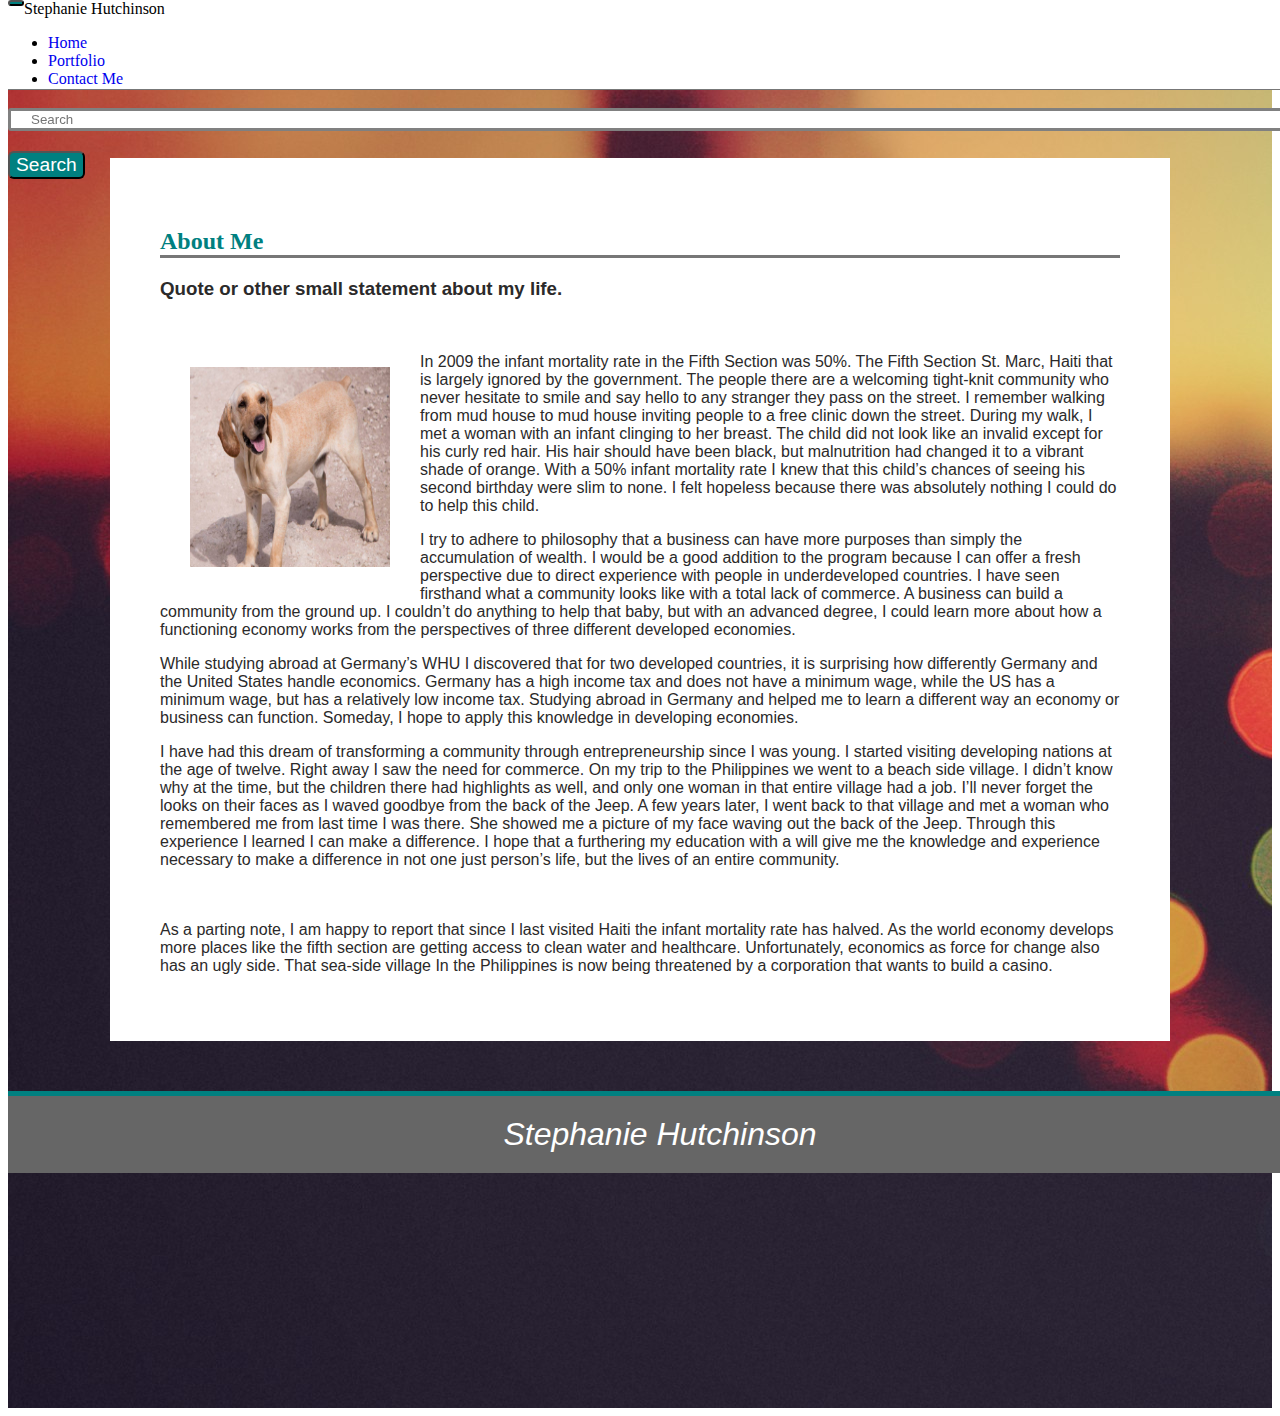
<file: index.html>
<!DOCTYPE html>
<html>

<head>
    <meta charset="utf-8" />
    <meta http-equiv="X-UA-Compatible" content="IE=edge">
    <title>Stephanie Hutchinson</title>
    <meta name="viewport" content="width=device-width, initial-scale=1">
    <link rel="stylesheet" href="https://stackpath.bootstrapcdn.com/bootstrap/4.1.3/css/bootstrap.min.css" integrity="sha384-MCw98/SFnGE8fJT3GXwEOngsV7Zt27NXFoaoApmYm81iuXoPkFOJwJ8ERdknLPMO"
        crossorigin="anonymous">
    <link rel="stylesheet" type="text/css" media="screen" href="style.css" />
</head>

<body>

    <header>
        <nav class="navbar navbar-expand-lg navbar-light bg-light">
            <a class="navbar-brand">Stephanie Hutchinson</a>
            <button class="navbar-toggler" type="button" data-toggle="collapse" data-target="#navbarSupportedContent"
                aria-controls="navbarSupportedContent" aria-expanded="false" aria-label="Toggle navigation">
                <span class="navbar-toggler-icon"></span>
            </button>

            <div class="collapse navbar-collapse" id="navbarSupportedContent">
                <ul class="navbar-nav mr-auto">
                    <li class="nav-item active">
                        <a class="nav-link" href="index.html">Home <span class="sr-only">(current)</span></a>
                    </li>
                    <li class="nav-item">
                        <a class="nav-link" href="portfolio.html">Portfolio</a>
                    </li>
                    <li class="nav-item">
                        <a class="nav-link" href="contact.html">Contact Me</a>
                    </li>
                </ul>
                <form class="form-inline my-2 my-lg-0">
                    <div class="searchinput">
                    <input class="form-control mr-sm-2" type="text" placeholder="Search" aria-label="Search">
                    </div>
                    <button class="btn btn-outline-success my-2 my-sm-0" type="submit">Search</button>
                </form>
            </div>
        </nav>
    </header>
    <div class="background">
        <div class="container">
            <!-- Content here -->

            <div class="content">
                <article>
                    <H2 class="title">About Me</H2>
                    <h3>Quote or other small statement about my life.</h3>
                    <br>
                    <img id="biopic" src="dog.jpg">
                    <p>
                        In 2009 the infant mortality rate in the Fifth Section was 50%. The Fifth Section St. Marc,
                        Haiti that is largely ignored by the government. The people there are a welcoming tight-knit
                        community who never hesitate to smile and say hello to any stranger they pass on the street. I
                        remember walking from mud house to mud house inviting people to a free clinic down the street.
                        During my walk, I met a woman with an infant clinging to her breast. The child did not look
                        like an invalid except for his curly red hair. His hair should have been black, but
                        malnutrition had changed it to a vibrant shade of orange. With a 50% infant mortality rate I
                        knew that this child’s chances of seeing his second birthday were slim to none. I felt hopeless
                        because there was absolutely nothing I could do to help this child.
                        <p>
                            I try to adhere to philosophy that a business can have more purposes than simply the
                            accumulation of wealth. I would be a good addition to the program because I can offer a
                            fresh perspective due to direct experience with people in underdeveloped countries. I have
                            seen firsthand what a community looks like with a total lack of commerce. A business can
                            build a community from the ground up. I couldn’t do anything to help that baby, but with an
                            advanced degree, I could learn more about how a functioning economy works from the
                            perspectives of three different developed economies.
                        </p>
                        <p> While studying abroad at Germany’s WHU I discovered that for two developed countries, it is
                            surprising how differently Germany and the United States handle economics. Germany has a
                            high income tax and does not have a minimum wage, while the US has a minimum wage, but has
                            a relatively low income tax. Studying abroad in Germany and helped me to learn a different
                            way an economy or business can function. Someday, I hope to apply this knowledge in
                            developing economies.
                        </p>
                        <p> I have had this dream of transforming a community through entrepreneurship since I was
                            young. I started visiting developing nations at the age of twelve. Right away I saw the
                            need for commerce. On my trip to the Philippines we went to a beach side village. I didn’t
                            know why at the time, but the children there had highlights as well, and only one woman in
                            that entire village had a job. I’ll never forget the looks on their faces as I waved
                            goodbye from the back of the Jeep. A few years later, I went back to that village and met a
                            woman who remembered me from last time I was there. She showed me a picture of my face
                            waving out the back of the Jeep. Through this experience I learned I can make a difference.
                            I hope that a furthering my education with a will give me the knowledge and experience
                            necessary to make a difference in not one just person’s life, but the lives of an entire
                            community.
                        </p>
                        <br>
                        <br>
                        As a parting note, I am happy to report that since I last visited Haiti the infant mortality
                        rate has halved. As the world economy develops more places like the fifth section are getting
                        access to clean water and healthcare. Unfortunately, economics as force for change also has an
                        ugly side. That sea-side village In the Philippines is now being threatened by a corporation
                        that wants to build a casino.
                    </p>
                </article>

            </div>
        </div>
        <div id="indexfoot">
        <footer>
            <em>Stephanie Hutchinson</em>
        </footer>
    </div>
    </div>
    <script src="https://code.jquery.com/jquery-3.3.1.slim.min.js" integrity="sha384-q8i/X+965DzO0rT7abK41JStQIAqVgRVzpbzo5smXKp4YfRvH+8abtTE1Pi6jizo" crossorigin="anonymous"></script>
<script src="https://cdnjs.cloudflare.com/ajax/libs/popper.js/1.14.3/umd/popper.min.js" integrity="sha384-ZMP7rVo3mIykV+2+9J3UJ46jBk0WLaUAdn689aCwoqbBJiSnjAK/l8WvCWPIPm49" crossorigin="anonymous"></script>
<script src="https://stackpath.bootstrapcdn.com/bootstrap/4.1.3/js/bootstrap.min.js" integrity="sha384-ChfqqxuZUCnJSK3+MXmPNIyE6ZbWh2IMqE241rYiqJxyMiZ6OW/JmZQ5stwEULTy" crossorigin="anonymous"></script>
</body>

</html>
</file>
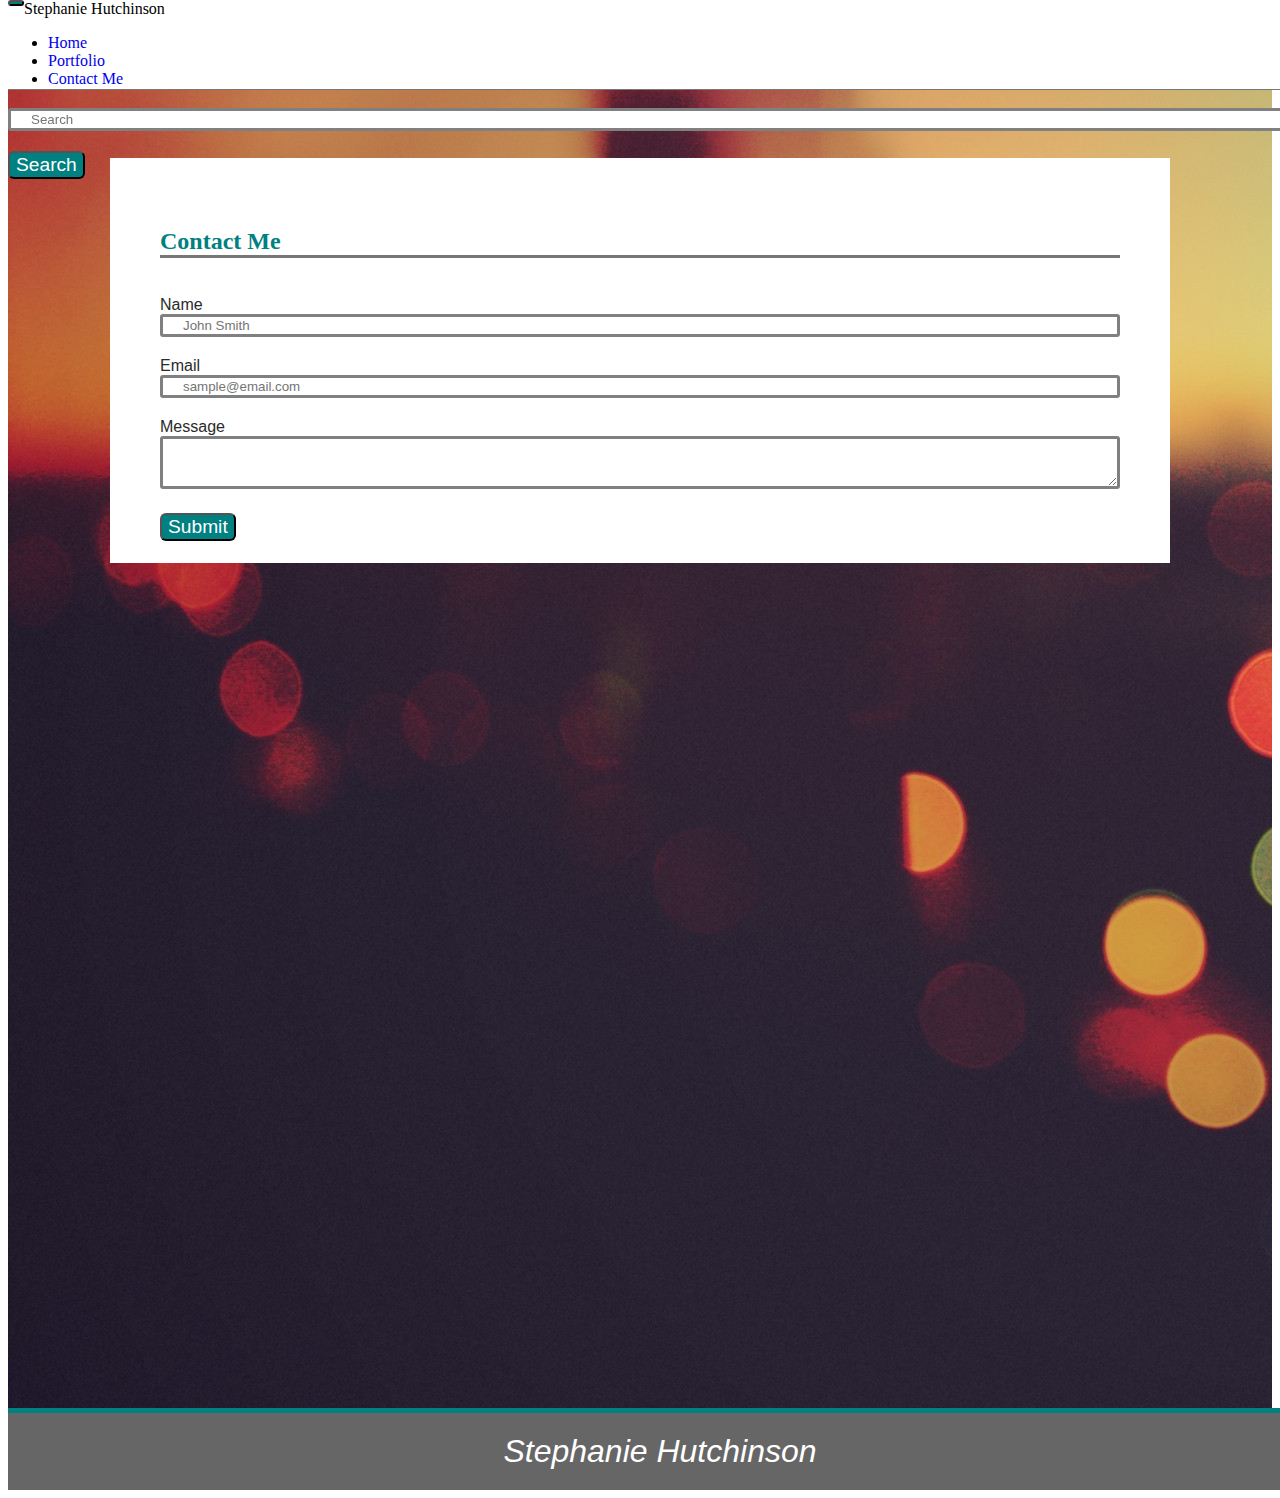
<file: contact.html>
<!DOCTYPE html>
<html>

<head>
    <meta charset="utf-8" />
    <meta http-equiv="X-UA-Compatible" content="IE=edge">
    <title>Stephanie Hutchinson</title>
    <meta name="viewport" content="width=device-width, initial-scale=1">
    <link rel="stylesheet" href="https://stackpath.bootstrapcdn.com/bootstrap/4.1.3/css/bootstrap.min.css" integrity="sha384-MCw98/SFnGE8fJT3GXwEOngsV7Zt27NXFoaoApmYm81iuXoPkFOJwJ8ERdknLPMO"
        crossorigin="anonymous">
    <link rel="stylesheet" type="text/css" media="screen" href="style.css" />
</head>

<body>

    <header>
        <nav class="navbar navbar-expand-lg navbar-light bg-light">
            <a class="navbar-brand">Stephanie Hutchinson</a>
            <button class="navbar-toggler" type="button" data-toggle="collapse" data-target="#navbarSupportedContent"
                aria-controls="navbarSupportedContent" aria-expanded="false" aria-label="Toggle navigation">
                <span class="navbar-toggler-icon"></span>
            </button>

            <div class="collapse navbar-collapse" id="navbarSupportedContent">
                <ul class="navbar-nav mr-auto">
                    <li class="nav-item active">
                        <a class="nav-link" href="index.html">Home <span class="sr-only">(current)</span></a>
                    </li>
                    <li class="nav-item">
                        <a class="nav-link" href="portfolio.html">Portfolio</a>
                    </li>
                    <li class="nav-item">
                        <a class="nav-link" href="contact.html">Contact Me</a>
                    </li>
                </ul>
                <form class="form-inline my-2 my-lg-0">
                        <div class="searchinput">
                        <input class="form-control mr-sm-2" type="text" placeholder="Search" aria-label="Search">
                        </div>
                    <button class="btn btn-outline-success my-2 my-sm-0" type="submit">Search</button>
                </form>
            </div>
        </nav>
    </header>
    <div class="background">
        <div class="container">
            <!-- Content here -->
          <div class="content">
            <H2 class="title">Contact Me</H2>       
            <br>                  
            <form>
                <div class="form-group">
                    <label for="formGroupExampleInput">Name</label>
                    <input type="text" class="form-control" id="formGroupExampleInput" placeholder="John Smith">
                </div>
                <div class="form-group">
                    <label for="formGroupExampleInput2">Email</label>
                    <input type="text" class="form-control" id="formGroupExampleInput2" placeholder="sample@email.com">
                </div>
                <div class="form-group">
                        <label for="exampleFormControlTextarea1">Message</label>
                        <textarea class="form-control" id="exampleFormControlTextarea1" rows="3"></textarea>
                </div>
                <button type="submit" class="btn btn-info">Submit</button>
            </form>
          </div>

        </div>
    </div>
    <footer>
        <em>Stephanie Hutchinson</em>
    </footer>
    </div>
    <script src="https://code.jquery.com/jquery-3.3.1.slim.min.js" integrity="sha384-q8i/X+965DzO0rT7abK41JStQIAqVgRVzpbzo5smXKp4YfRvH+8abtTE1Pi6jizo" crossorigin="anonymous"></script>
<script src="https://cdnjs.cloudflare.com/ajax/libs/popper.js/1.14.3/umd/popper.min.js" integrity="sha384-ZMP7rVo3mIykV+2+9J3UJ46jBk0WLaUAdn689aCwoqbBJiSnjAK/l8WvCWPIPm49" crossorigin="anonymous"></script>
<script src="https://stackpath.bootstrapcdn.com/bootstrap/4.1.3/js/bootstrap.min.js" integrity="sha384-ChfqqxuZUCnJSK3+MXmPNIyE6ZbWh2IMqE241rYiqJxyMiZ6OW/JmZQ5stwEULTy" crossorigin="anonymous"></script>
</body>

</html>
</file>
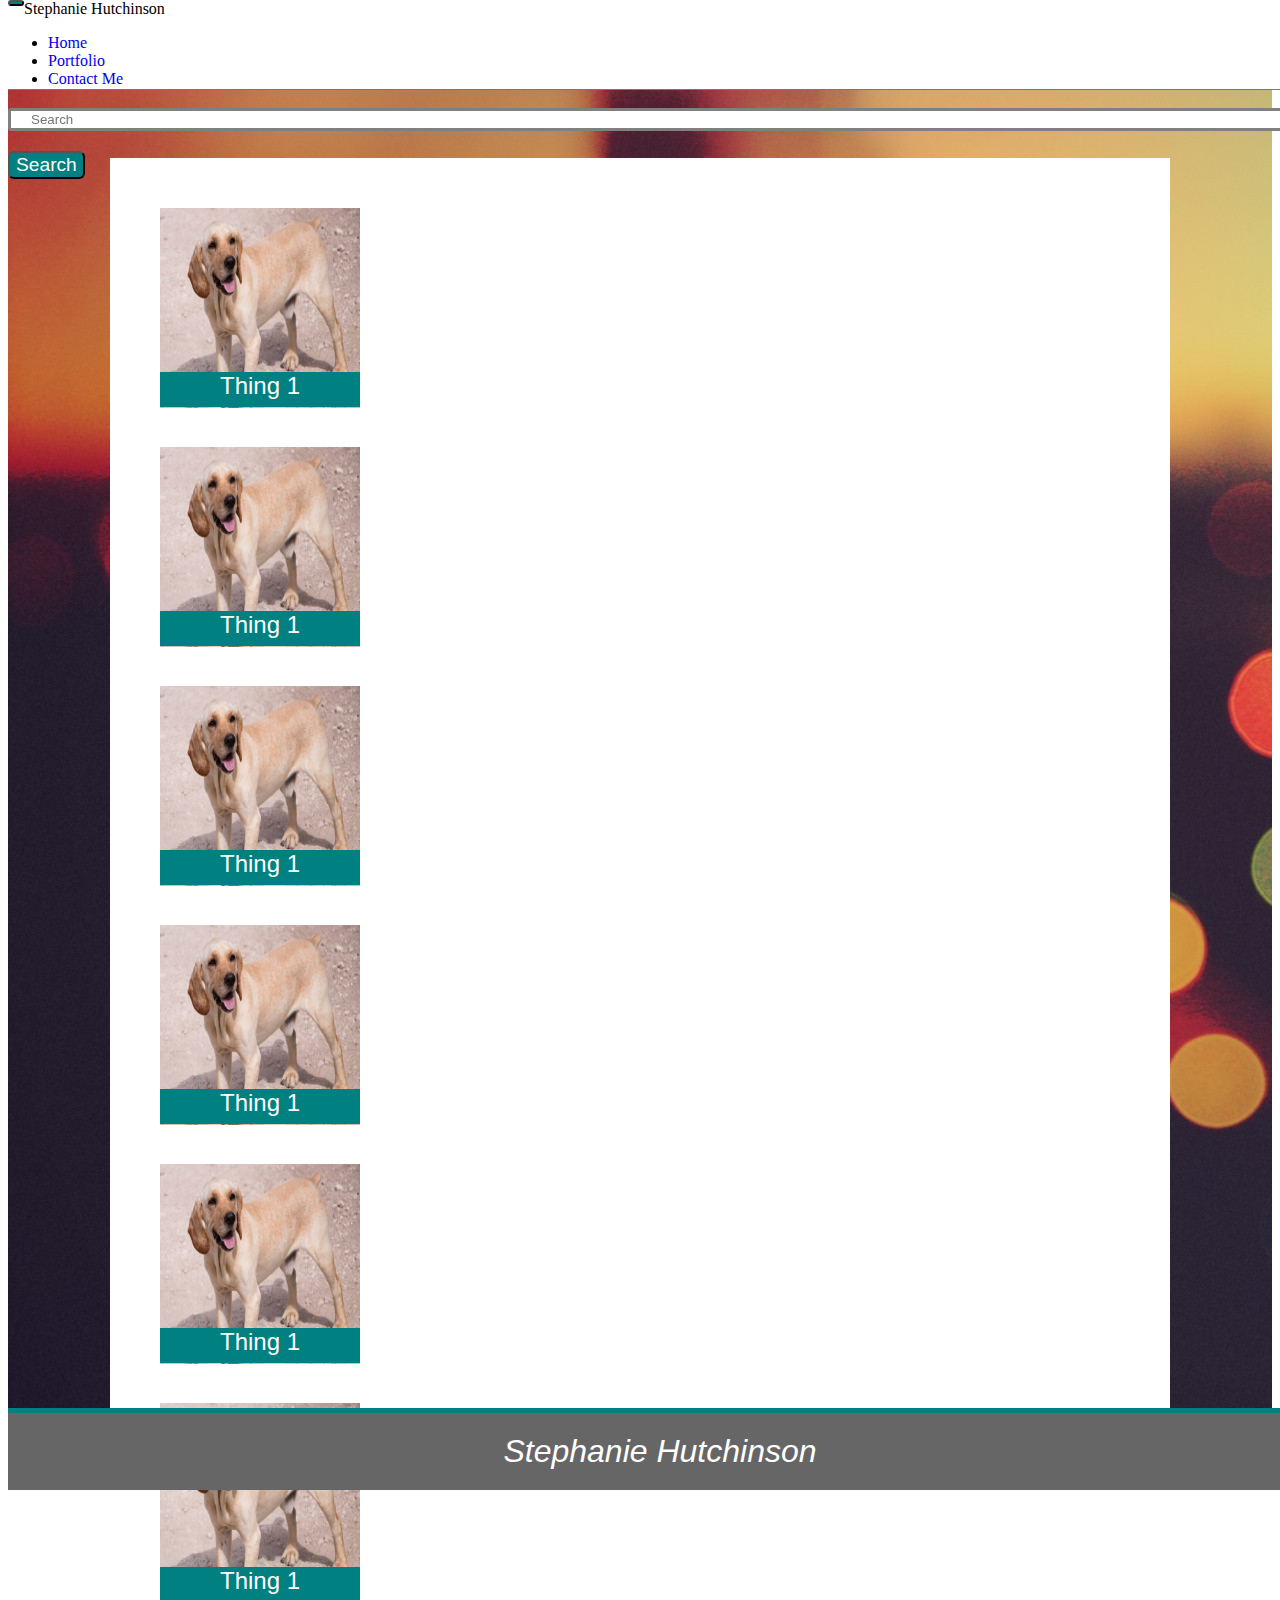
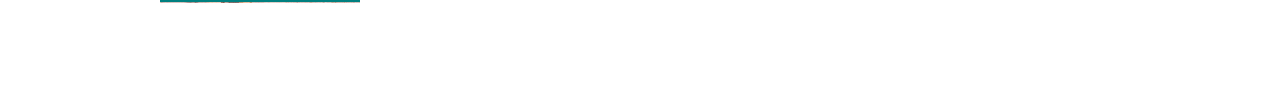
<file: portfolio.html>
<!DOCTYPE html>
<html>

<head>
    <meta charset="utf-8" />
    <meta http-equiv="X-UA-Compatible" content="IE=edge">
    <title>Stephanie Hutchinson</title>
    <meta name="viewport" content="width=device-width, initial-scale=1">
    <link rel="stylesheet" href="https://stackpath.bootstrapcdn.com/bootstrap/4.1.3/css/bootstrap.min.css" integrity="sha384-MCw98/SFnGE8fJT3GXwEOngsV7Zt27NXFoaoApmYm81iuXoPkFOJwJ8ERdknLPMO"
        crossorigin="anonymous">
    <link rel="stylesheet" type="text/css" media="screen" href="style.css" />
</head>

<body>

    <header>
        <nav class="navbar navbar-expand-lg navbar-light bg-light">
            <a class="navbar-brand">Stephanie Hutchinson</a>
            <button class="navbar-toggler" type="button" data-toggle="collapse" data-target="#navbarSupportedContent"
                aria-controls="navbarSupportedContent" aria-expanded="false" aria-label="Toggle navigation">
                <span class="navbar-toggler-icon"></span>
            </button>

            <div class="collapse navbar-collapse" id="navbarSupportedContent">
                <ul class="navbar-nav mr-auto">
                    <li class="nav-item active">
                        <a class="nav-link" href="index.html">Home <span class="sr-only">(current)</span></a>
                    </li>
                    <li class="nav-item">
                        <a class="nav-link" href="portfolio.html">Portfolio</a>
                    </li>
                    <li class="nav-item">
                        <a class="nav-link" href="contact.html">Contact Me</a>
                    </li>
                </ul>
                <form class="form-inline my-2 my-lg-0">
                        <div class="searchinput">
                            <input class="form-control mr-sm-2" type="text" placeholder="Search" aria-label="Search">
                         </div>
                    <button class="btn btn-outline-success my-2 my-sm-0" type="submit">Search</button>
                </form>
            </div>
        </nav>
    </header>
    <div class="background">
        <div class="container content">
            <!-- Content here -->
            <div class="row">
                <div class="col-4">
                    <a href="landing.html">
                        <img src="dog.jpg">
                        <div class="caption">
                            <span>Thing 1</span>
                        </div>
                    </a>
                </div>
                <div class="col-4">
                    <a href="landing.html">
                        <img src="dog.jpg">
                        <div class="caption">
                            <span>Thing 1</span>
                        </div>
                    </a>
                </div>
                <div class="col-4">
                    <a href="landing.html">
                        <img src="dog.jpg">
                        <div class="caption">
                            <span>Thing 1</span>
                        </div>
                    </a>
                </div>
            </div>
            <div class="row">
              
                <div class="col-4">
                    <a href="landing.html">
                        <img src="dog.jpg">
                        <div class="caption">
                            <span>Thing 1</span>
                        </div>
                    </a>
                </div>
                <div class="col-4">
                    <a href="landing.html">
                        <img src="dog.jpg">
                        <div class="caption">
                            <span>Thing 1</span>
                        </div>
                    </a>
                </div>
                <div class="col-4">
                    <a href="landing.html">
                        <img src="dog.jpg">
                        <div class="caption">
                            <span>Thing 1</span>
                        </div>
                    </a>
                </div>
            </div>
        </div>
    </div>
    <div class="portfoliofoot">
        <footer>
            <em>Stephanie Hutchinson</em>
        </footer>
    </div>
    </div>
    </div>
    <script src="https://code.jquery.com/jquery-3.3.1.slim.min.js" integrity="sha384-q8i/X+965DzO0rT7abK41JStQIAqVgRVzpbzo5smXKp4YfRvH+8abtTE1Pi6jizo"
        crossorigin="anonymous"></script>
    <script src="https://cdnjs.cloudflare.com/ajax/libs/popper.js/1.14.3/umd/popper.min.js" integrity="sha384-ZMP7rVo3mIykV+2+9J3UJ46jBk0WLaUAdn689aCwoqbBJiSnjAK/l8WvCWPIPm49"
        crossorigin="anonymous"></script>
    <script src="https://stackpath.bootstrapcdn.com/bootstrap/4.1.3/js/bootstrap.min.js" integrity="sha384-ChfqqxuZUCnJSK3+MXmPNIyE6ZbWh2IMqE241rYiqJxyMiZ6OW/JmZQ5stwEULTy"
        crossorigin="anonymous"></script>
</body>

</html>
</file>
<file: style.css>
header{
    background-color: white;
    border-bottom: #777777 1px solid;
    position: fixed;
    top: 0px;
    width: 100%;
    padding: 0px;
    height: 89px;
    align-content: flex-end;
    margin: 0%;
    z-index: 3;
}

.background {
    margin: 0%;
    /*margin-top: 0px;
    margin-right: 0px;
    z-index: 1;
    background-size: cover;*/
    background-image:url("background.jpg");
    height: 1400px;
}

h1 {
    background-color: teal;
    float: left;
    color: #ffffff;
    align-content: center;
    left: 10%;
    padding: 15px;
    height: 58px;
    margin: 0px;
    border-bottom: 1px solid #cccccc;
   /*  position: fixed; 
    z-index: 2; */
    font-family: 'Georgia', Times, serif;
}

.links {
    /* float: right; */
    font-size: 130%;
    margin-right: 15%;
    font-family: 'Arial', 'Helvetica Neue', Helvetica, sans-serif;
}

.menu {
    color:#777777;
    text-decoration: none;
}

.menu:hover {
  color: teal;
  text-decoration: underline;
}

a:link {
    text-decoration: none;
}
.title {
    font-family: 'Georgia', Times, serif;
    color: teal;
    border-bottom: #777777 3px solid;
}


.content { 
    font-family: 'Arial', 'Helvetica Neue', Helvetica, sans-serif;
    bottom: 150px;
    top: 150px;
    padding: 50px;
    margin: auto;
    clear: both;
    background-color: #ffffff;
    position: relative;
    max-width: 960px;
    z-index: 1;
    color: rgb(43, 42, 42);
    border-color: #dddddd;
}

footer {
    font-family: 'Arial', 'Helvetica Neue', Helvetica, sans-serif;
    background-color: #666666;
    position: relative;
    padding: 20px;
    width: 100%;
    text-align: center;
    color: #ffffff;
    font-size: 200%;
    border-top: teal 5px Solid;
    bottom:0px;
    z-index: 1;
}

#biopic {
    float: left;
    margin: 30px;
    position: relative;   
}

.pic{
    float: left;
    margin: 30px;
    position: relative;
}

.pic:hover{
    opacity: .5;
}

img{
    width: 200px;
    height: 200px;
    position: relative;
}


.caption{
    font-family: 'Arial', 'Helvetica Neue', Helvetica, sans-serif;
    width: 200px;
    height: 35px;
    position: relative;
    background-color: teal;
    bottom: 40px;
    font-size: 150%;
    text-align: center;
}

span{
    color: white;
    text-decoration: none;
}

input[type=text] {
    font-family: 'Arial', 'Helvetica Neue', Helvetica, sans-serif;
    width: 100%;
    padding: 1px 20px;
    margin-bottom: 20px;
    box-sizing: border-box;
    border: solid grey;
    border-radius: 3px;
}

input[type=text]:focus{
    
    background-color: teal;
}

.form-control{
    font-family: 'Arial', 'Helvetica Neue', Helvetica, sans-serif;
    width: 100%;
    padding: 1px 20px;
    margin-bottom: 20px;
    box-sizing: border-box;
    border: solid grey;
    border-radius: 3px;
}

.form-control:focus{
    
    background-color: teal;
}


button {
    font-family: 'Arial', 'Helvetica Neue', Helvetica, sans-serif;
    background-color: teal;
    color: white;
    font-size: 120%;
    width: auto;
    position: relative;
    float: left;
    border-radius: 6px;
}

button:hover {
    background-color: rgb(1, 219, 219);

}

label {
    top: 5px;
}

.clearfix {
    overflow: auto;
}

.large {
    font-family: 'Arial', 'Helvetica Neue', Helvetica, sans-serif;
    font-size: 50px;
    color: teal;
    text-align: center;
    padding: 60px;

}

.searchinput {
    margin-top: 20px;
}

#indexfoot {
    position: relative;
    top: 200px;
}

#portfoliofoot {
    position: relative;
}
</file>
